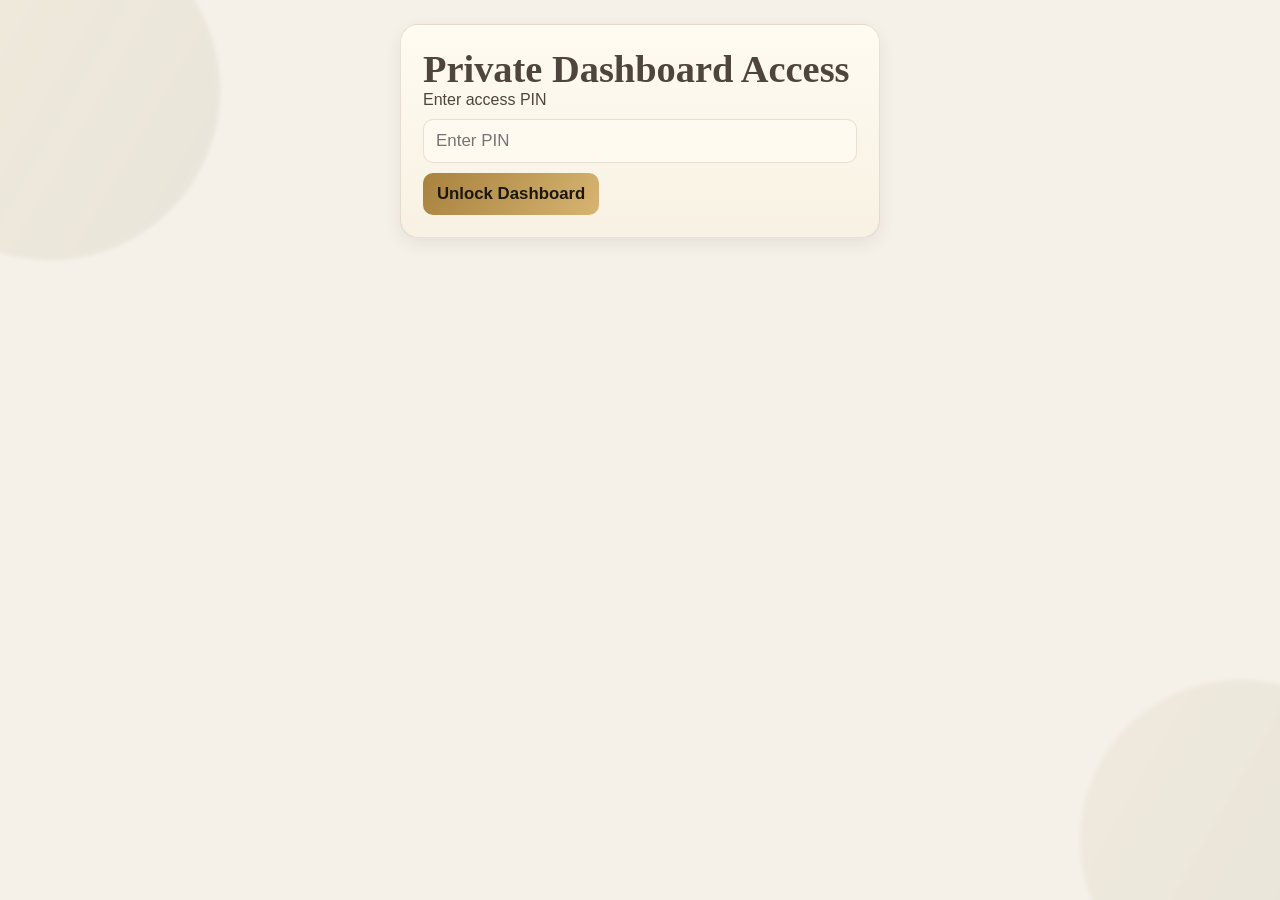
<file: admin.html>
<!doctype html>
<html lang="en">
  <head>
    <meta charset="UTF-8" />
    <meta name="viewport" content="width=device-width, initial-scale=1.0" />
    <title>Engagement Admin Dashboard</title>
    <meta name="description" content="Private admin dashboard for engagement invite." />
    <link rel="preconnect" href="https://fonts.googleapis.com" />
    <link rel="preconnect" href="https://fonts.gstatic.com" crossorigin />
    <link
      href="https://fonts.googleapis.com/css2?family=Cormorant+Garamond:ital,wght@0,400;0,500;0,600;0,700;1,400;1,500;1,600&display=swap"
      rel="stylesheet"
    />
    <link rel="stylesheet" href="styles.css" />
  </head>
  <body class="admin-page">
    <div class="bg-shape shape-1" aria-hidden="true"></div>
    <div class="bg-shape shape-2" aria-hidden="true"></div>

    <main class="container">
      <section id="authCard" class="card auth-card">
        <h1 class="dashboard-title">Private Dashboard Access</h1>
        <form id="authForm" class="stack" autocomplete="off">
          <label for="adminPin">Enter access PIN</label>
          <input id="adminPin" name="adminPin" type="password" placeholder="Enter PIN" required />
          <button class="btn" type="submit">Unlock Dashboard</button>
          <p id="authError" class="error-text" hidden>Incorrect PIN. Try again.</p>
        </form>
      </section>

      <section id="dashboard" hidden>
        <article class="card">
          <div class="admin-topbar">
            <h1 class="dashboard-title">Engagement Dashboard</h1>
            <button id="lockDashboard" class="btn btn-soft" type="button">Lock</button>
          </div>
          <p class="muted-text">Visible only after successful PIN access.</p>
          <p id="storageMode" class="muted-text"></p>
        </article>

        <section>
          <article class="card updates-card">
            <h2>Admin Panel</h2>
            <p class="muted-text">Database features have been removed for this project.</p>
          </article>
        </section>
      </section>
    </main>

    <script src="admin.js"></script>
  </body>
</html>
</file>
<file: styles.css>
:root {
  --bg: #f5f1e9;
  --bg2: #ece6dc;
  --ink: #4e463e;
  --muted: #786f66;
  --primary: #b79b7a;
  --accent: #5a4a3d;
  --card: #f8f8f8;
  --border: rgba(126, 112, 94, 0.18);
  --shadow: 0 6px 16px rgba(54, 44, 35, 0.08);
}

* {
  box-sizing: border-box;
}

body {
  margin: 0;
  font-family: "Montserrat", sans-serif;
  color: var(--ink);
  background: linear-gradient(180deg, #f5f1e9, #f5f1e9);
  min-height: 100vh;
}

body.intro-active {
  overflow: hidden;
}

.intro-overlay {
  position: fixed;
  inset: 0;
  display: grid;
  place-items: center;
  background: linear-gradient(160deg, rgba(255, 253, 246, 0.9), rgba(247, 239, 222, 0.9)),
    url("bg-ivory.jpg") center / cover no-repeat;
  z-index: 60;
  transition: opacity 0.75s ease, visibility 0.75s ease;
}

.intro-overlay[hidden] {
  display: none;
}

.intro-overlay.is-hidden {
  opacity: 0;
  visibility: hidden;
  pointer-events: none;
}

.intro-panel {
  position: relative;
  width: 100vw;
  height: 100vh;
  display: grid;
  justify-items: center;
  align-content: center;
}

.envelope-media {
  position: relative;
  width: 100vw;
  height: 100vh;
  overflow: hidden;
  background: #fff9ea;
}

.intro-video {
  position: absolute;
  inset: 0;
  width: 100%;
  height: 100%;
  object-fit: cover;
}

.intro-video {
  opacity: 1;
  pointer-events: none;
  transition: opacity 0.45s ease;
}

.bg-shape {
  position: fixed;
  pointer-events: none;
  border-radius: 999px;
  filter: blur(2px);
  opacity: 0.3;
  z-index: 0;
}

.shape-1 {
  width: 340px;
  height: 340px;
  top: -80px;
  left: -120px;
  background: linear-gradient(120deg, rgba(212, 173, 96, 0.28), rgba(92, 71, 35, 0.24));
}

.shape-2 {
  width: 320px;
  height: 320px;
  bottom: -100px;
  right: -120px;
  background: linear-gradient(120deg, rgba(190, 148, 73, 0.22), rgba(84, 67, 38, 0.28));
}

.invite-page .bg-shape {
  display: none;
}

.topbar,
.container {
  position: relative;
  z-index: 1;
}

.topbar {
  width: min(1100px, 92%);
  margin: 20px auto 8px;
  display: flex;
  align-items: center;
  justify-content: space-between;
  position: sticky;
  top: 10px;
  z-index: 25;
  padding: 10px 12px;
  border-radius: 999px;
  background: rgba(255, 248, 233, 0.78);
  border: 1px solid rgba(160, 126, 72, 0.28);
  backdrop-filter: blur(6px);
}

.brand {
  margin: 0;
  font-weight: 700;
  letter-spacing: 0.02em;
  color: #6b522b;
  text-shadow: none;
}

.container {
  width: 100%;
  margin: 0;
  display: grid;
  gap: 22px;
}

.container > :not(.landing-hero) {
  width: min(1100px, 92%);
  margin-inline: auto;
}

.invite-page .container > :not(.landing-hero) {
  width: 100%;
}

.invite-page .container {
  gap: 0;
}

.card {
  background: linear-gradient(180deg, rgba(255, 251, 241, 0.96), rgba(248, 241, 226, 0.96));
  border: 1px solid var(--border);
  border-radius: 18px;
  box-shadow: var(--shadow);
  backdrop-filter: blur(6px);
  padding: 22px;
  animation: fadeInUp 0.6s ease both;
}

.landing-hero {
  position: relative;
  min-height: 100vh;
  min-height: 100svh;
  border-radius: 0;
  overflow: hidden;
  display: grid;
  place-items: center;
  padding: 0;
  background: linear-gradient(180deg, rgba(255, 252, 245, 0.68), rgba(249, 242, 228, 0.68)),
    url("bg-ivory.jpg") center / cover no-repeat;
}

.hero-bg-video,
.hero-overlay {
  position: absolute;
  inset: 0;
}

.hero-bg-video {
  width: 100%;
  height: 100%;
  object-fit: cover;
  opacity: 0;
  transition: opacity 1.15s ease;
}

.hero-overlay {
  background:
    linear-gradient(
      180deg,
      rgba(34, 23, 11, 0.78) 0%,
      rgba(58, 40, 19, 0.52) 34%,
      rgba(56, 39, 19, 0.5) 66%,
      rgba(30, 20, 10, 0.78) 100%
    ),
    radial-gradient(circle at 50% 46%, rgba(18, 11, 5, 0.36) 0%, rgba(18, 11, 5, 0) 58%);
  opacity: 1;
  transition: opacity 1.2s ease;
}

body.hero-video-visible .hero-bg-video {
  opacity: 1;
}

body.hero-video-visible .hero-overlay {
  opacity: 0.94;
}

.hero-content {
  position: relative;
  z-index: 2;
  display: grid;
  gap: 12px;
  text-align: center;
  max-width: 920px;
  padding: 26px 28px 126px;
  border-radius: 0;
  background: transparent;
  border: 0;
  box-shadow: none;
  backdrop-filter: none;
}

.hero-ganesha {
  position: absolute;
  top: clamp(20px, 4vh, 42px);
  left: 0;
  right: 0;
  margin-inline: auto;
  width: clamp(66px, 7vw, 92px);
  height: clamp(66px, 7vw, 92px);
  z-index: 3;
  display: grid;
  place-items: center;
  opacity: 0.74;
  filter: drop-shadow(0 2px 8px rgba(12, 8, 4, 0.45));
  animation: ikOnkarFade 1.5s ease forwards, ikOnkarFloat 8s ease-in-out infinite;
}

.hero-ganesha-img {
  width: 100%;
  height: 100%;
  object-fit: contain;
  filter:
    brightness(0)
    saturate(100%)
    invert(100%)
    drop-shadow(0 0 8px rgba(246, 237, 224, 0.28));
}

.hero-line {
  margin: 0;
  color: #f6ede0;
  text-shadow: 0 2px 8px rgba(16, 10, 5, 0.55);
}

.hero-names {
  font-family: "Playfair Display", serif;
  font-size: clamp(2.5rem, 7.4vw, 5.2rem);
  line-height: 1.08;
  font-weight: 500;
  font-style: italic;
  letter-spacing: 0.02em;
}

.hero-message {
  max-width: 820px;
  margin-inline: auto;
  color: #efe4d3;
  font-size: clamp(1rem, 2.2vw, 1.28rem);
  line-height: 1.65;
  letter-spacing: 0.01em;
  font-family: "Source Sans 3", sans-serif;
}

.hero-blessing-line {
  max-width: 900px;
  font-size: clamp(0.92rem, 1.5vw, 1.1rem);
  letter-spacing: 0.26em;
  text-transform: uppercase;
  line-height: 1.45;
  font-family: "Source Sans 3", sans-serif;
}

.hero-grandmother-name {
  display: block;
  margin-block: 6px;
  font-size: clamp(1.1rem, 2vw, 1.48rem);
  letter-spacing: 0.1em;
}

.hero-ceremony {
  color: #f4deab;
  font-family: "Playfair Display", serif;
  font-size: clamp(1.55rem, 3.3vw, 2.3rem);
  font-style: italic;
  font-weight: 600;
  line-height: 1.3;
  letter-spacing: 0.05em;
}

.reveal-line {
  opacity: 0;
  transform: translateY(28px);
  filter: blur(6px);
}

body.intro-complete .reveal-line {
  animation: lineReveal 1.55s cubic-bezier(0.22, 0.7, 0.18, 1) forwards;
  animation-delay: var(--line-delay, 0s);
}

.hero-scroll-cue {
  position: absolute;
  bottom: 20px;
  left: 50%;
  transform: translateX(-50%);
  z-index: 2;
  display: grid;
  justify-items: center;
  gap: 1px;
  text-decoration: none;
  color: #efe2ce;
  text-transform: uppercase;
  letter-spacing: 0.23em;
  font-size: 0.8rem;
  text-shadow: 0 2px 8px rgba(16, 10, 5, 0.52);
  pointer-events: none;
  white-space: nowrap;
}

.hero-arrow {
  font-size: 1.8rem;
  line-height: 1;
  animation: arrowBounce 1.2s ease-in-out infinite;
  color: #f4ead9;
  text-shadow: 0 2px 8px rgba(16, 10, 5, 0.58);
}

.audio-toggle {
  position: fixed;
  right: max(14px, env(safe-area-inset-right));
  bottom: max(14px, calc(env(safe-area-inset-bottom) + 14px));
  width: 58px;
  height: 58px;
  border-radius: 999px;
  border: 2px solid rgba(255, 245, 224, 0.92);
  background: rgba(36, 24, 14, 0.84);
  color: #fff7e6;
  display: grid;
  place-items: center;
  cursor: pointer;
  z-index: 9999;
  backdrop-filter: blur(8px);
  box-shadow: 0 10px 26px rgba(18, 11, 6, 0.4);
  transition: transform 0.2s ease, background 0.2s ease;
}

.audio-toggle:hover {
  transform: translateY(-1px);
  background: rgba(46, 33, 22, 0.76);
}

.audio-toggle .audio-icon {
  width: 24px;
  height: 24px;
  stroke: currentColor;
  fill: none;
  stroke-width: 2.1;
  stroke-linecap: round;
  stroke-linejoin: round;
}

.audio-toggle .icon-off {
  display: none;
}

.audio-toggle.is-muted .icon-on {
  display: none;
}

.audio-toggle.is-muted .icon-off {
  display: block;
}


.muted-text {
  color: var(--muted);
  margin: 6px 0 0;
}

.error-text {
  color: #f4a88c;
  margin: 4px 0 0;
  font-size: 0.92rem;
}

.event-meta {
  display: grid;
  grid-template-columns: repeat(3, minmax(0, 1fr));
  gap: 12px;
}

.event-meta .label {
  margin: 0;
  font-size: 0.78rem;
  text-transform: uppercase;
  color: var(--muted);
}

.event-meta p {
  margin: 4px 0 0;
}

.grid-two {
  display: grid;
  grid-template-columns: 1fr;
  gap: 18px;
}

.invite-page .grid-two {
  grid-template-columns: 1fr;
  gap: 0;
  width: 100%;
}

.invite-page .card {
  width: 100%;
  margin: 0;
  border-radius: 0;
  border: 0;
  box-shadow: none;
  padding: clamp(26px, 4vw, 44px) min(8vw, 72px);
}

h2 {
  margin-top: 0;
  margin-bottom: 14px;
  font-family: "Cormorant", serif;
  font-size: 2rem;
  font-style: italic;
  font-weight: 600;
}

.dashboard-title {
  margin: 0;
  font-family: "Cormorant", serif;
  font-size: clamp(1.8rem, 3.6vw, 2.4rem);
}

.admin-topbar {
  display: flex;
  align-items: center;
  justify-content: space-between;
  gap: 10px;
}

.auth-card {
  max-width: 480px;
  margin: 24px auto;
}

.stack {
  display: grid;
  gap: 10px;
}

input,
select {
  width: 100%;
  border: 1px solid var(--border);
  border-radius: 10px;
  padding: 11px 12px;
  font: inherit;
  background: rgba(255, 251, 241, 0.92);
  color: var(--ink);
  font-family: "Montserrat", sans-serif;
  font-size: 1.06rem;
}

.btn {
  border: 0;
  background: linear-gradient(120deg, #a8823f, #d7b471);
  color: #1c1710;
  font-family: "Montserrat", sans-serif;
  font-size: 1.05rem;
  padding: 11px 14px;
  border-radius: 10px;
  font-weight: 600;
  cursor: pointer;
  text-decoration: none;
  display: inline-flex;
  width: fit-content;
}

.btn-soft {
  background: rgba(255, 248, 232, 0.92);
  color: var(--accent);
  border: 1px solid var(--border);
}

.countdown {
  display: grid;
  grid-template-columns: repeat(2, minmax(0, 1fr));
  gap: 14px;
}

.countdown div {
  background: #f8f8f8;
  border: 0;
  border-radius: 12px;
  padding: 16px 10px;
  text-align: center;
  box-shadow: 0 4px 12px rgba(73, 61, 49, 0.12);
}

.countdown div.is-seconds {
  animation: secondsGlow 2.8s ease-in-out infinite;
}

.countdown span {
  display: block;
  font-size: clamp(2rem, 3.8vw, 2.6rem);
  font-weight: 400;
  color: #4f463f;
  font-family: "Montserrat", sans-serif;
}

.countdown small {
  color: #9a8f83;
  letter-spacing: 0.28em;
  text-transform: uppercase;
  font-size: 0.72rem;
  font-weight: 500;
}

.countdown-card {
  background: #f5f1e9;
  border-color: transparent;
  text-align: center;
  position: relative;
  overflow: hidden;
}

.invite-page .countdown-card {
  background: #f5f1e9;
  padding-top: clamp(40px, 8vw, 86px);
  padding-bottom: clamp(28px, 6vw, 56px);
}

.countdown-card::before {
  content: "";
  position: absolute;
  inset: -16% -8%;
  background:
    radial-gradient(circle at 14% 22%, rgba(198, 167, 94, 0.1), transparent 44%),
    radial-gradient(circle at 84% 78%, rgba(198, 167, 94, 0.08), transparent 42%);
  transform: translate3d(0, var(--parallax-shift, 0px), 0);
  will-change: transform;
  pointer-events: none;
}

.countdown-card > * {
  position: relative;
  z-index: 1;
}

.invitation-card {
  text-align: center;
  background:
    radial-gradient(circle at 10% 14%, rgba(204, 168, 102, 0.22), transparent 34%),
    radial-gradient(circle at 90% 80%, rgba(189, 145, 77, 0.2), transparent 36%),
    linear-gradient(180deg, rgba(255, 251, 244, 0.96), rgba(247, 236, 213, 0.96));
  color: #392a19;
  position: relative;
}

.invitation-card::before,
.invitation-card::after {
  content: "";
  position: absolute;
  left: min(8vw, 70px);
  right: min(8vw, 70px);
  height: 1px;
  background: linear-gradient(90deg, transparent, rgba(124, 93, 49, 0.62), transparent);
}

.invitation-card::before {
  top: clamp(30px, 4.8vw, 44px);
}

.invitation-card::after {
  bottom: clamp(30px, 4.8vw, 44px);
}

.invite-intro {
  margin: 0;
  font-size: clamp(1rem, 2vw, 1.2rem);
  text-transform: uppercase;
  letter-spacing: 0.22em;
  color: #735936;
}

.invite-hosts {
  margin: clamp(16px, 2.6vw, 24px) 0 0;
  font-size: clamp(1.36rem, 3.2vw, 2.05rem);
  line-height: 1.2;
  font-weight: 600;
}

.invite-copy {
  margin: clamp(16px, 2.8vw, 26px) auto 0;
  max-width: 800px;
  font-size: clamp(1.15rem, 2.2vw, 1.45rem);
  color: #5f4729;
  font-style: italic;
}

.invite-couple {
  margin: clamp(18px, 2.6vw, 28px) 0 0;
  font-size: clamp(2rem, 5vw, 3.5rem);
  line-height: 1.05;
  color: #302213;
  font-style: italic;
}

.invite-couple span {
  display: block;
  margin: 8px 0;
  font-size: clamp(1.06rem, 2vw, 1.32rem);
  text-transform: uppercase;
  letter-spacing: 0.18em;
  font-style: normal;
  color: #725738;
}

.divider-row {
  width: min(1100px, 92%);
  margin: 0 auto;
  display: flex;
  align-items: center;
  justify-content: center;
  gap: 12px;
  padding: 22px 20px 28px;
}

.divider-row span:first-child,
.divider-row span:last-child {
  width: 72px;
  height: 1px;
  background: rgba(183, 154, 109, 0.3);
}

.divider-heart {
  color: #c5a47b;
  font-size: 0.88rem;
  line-height: 1;
}

.venue-section {
  width: min(1100px, 92%);
  margin: 0 auto;
  padding: 8px 20px 34px;
  text-align: center;
}

.venue-section h2 {
  margin-bottom: 10px;
}

.venue-note {
  margin: 0 0 20px;
  color: #7f746b;
  font-size: clamp(0.88rem, 1.1vw, 0.98rem);
}

.ceremony-tabs-card {
  max-width: 900px;
  margin: 0 auto;
  background: #f5efe6;
  border-radius: 20px;
  border: 1px solid rgba(160, 133, 94, 0.18);
  box-shadow: 0 10px 24px rgba(56, 44, 27, 0.07);
  padding: clamp(18px, 2.8vw, 28px);
  text-align: left;
  position: relative;
  overflow: hidden;
}

.ceremony-tabs-card::before {
  content: "";
  position: absolute;
  inset: -14%;
  background: radial-gradient(circle at 16% 80%, rgba(198, 167, 94, 0.07), transparent 44%);
  transform: translate3d(0, var(--parallax-shift, 0px), 0);
  will-change: transform;
  pointer-events: none;
}

.ceremony-tabs-card > * {
  position: relative;
  z-index: 1;
}

.ceremony-tabs {
  position: relative;
  display: grid;
  grid-template-columns: repeat(2, minmax(0, 1fr));
  gap: 8px;
  padding: 6px;
  border-radius: 999px;
  background: #efe6d8;
}

.ceremony-tabs-indicator {
  position: absolute;
  top: 6px;
  left: 6px;
  height: calc(100% - 12px);
  width: calc(50% - 10px);
  border-radius: 999px;
  background: linear-gradient(120deg, #c9a774, #b88e58);
  transition: transform 0.3s ease, width 0.3s ease;
  box-shadow: 0 4px 10px rgba(134, 97, 45, 0.18);
  pointer-events: none;
}

.ceremony-tab {
  position: relative;
  z-index: 1;
  border: 0;
  border-radius: 999px;
  background: transparent;
  color: #7a6a58;
  font-family: "Montserrat", sans-serif;
  font-size: 0.9rem;
  font-weight: 500;
  padding: 12px 14px;
  cursor: pointer;
  transition: color 0.3s ease, background-color 0.3s ease;
}

.ceremony-tab.is-active {
  color: #fff;
}

.ceremony-tab:focus-visible {
  outline: 2px solid rgba(190, 150, 88, 0.42);
  outline-offset: 2px;
}

.ceremony-panels {
  margin-top: 20px;
  transition: opacity 0.26s ease-in-out;
}

.ceremony-panels.is-fading {
  opacity: 0;
}

.ceremony-panel {
  animation: ceremonyPanelFade 0.28s ease-in-out;
}

.ceremony-place {
  margin: 0;
  font-family: "Montserrat", sans-serif;
  font-size: clamp(0.98rem, 1.3vw, 1.12rem);
  font-style: normal;
  font-weight: 600;
  color: #584f47;
}

.ceremony-address,
.ceremony-note-copy {
  margin: 8px 0 0;
  font-family: "Montserrat", sans-serif;
  font-size: clamp(0.88rem, 1.1vw, 0.98rem);
  line-height: 1.5;
  color: #6f645a;
}

.ceremony-time {
  margin: 8px 0 0;
  font-family: "Montserrat", sans-serif;
  font-size: clamp(0.88rem, 1.1vw, 0.98rem);
  color: #7b5f3b;
  font-weight: 600;
  letter-spacing: 0.01em;
}

.ceremony-meta-line {
  display: flex;
  align-items: flex-start;
  gap: 8px;
}

.ceremony-icon {
  width: 16px;
  height: 16px;
  flex: 0 0 16px;
  margin-top: 2px;
  color: #b08e66;
  stroke: currentColor;
  fill: none;
  stroke-width: 2;
  stroke-linecap: round;
  stroke-linejoin: round;
}

.ceremony-map-wrap {
  border-radius: 14px;
  overflow: hidden;
  border: 1px solid rgba(163, 136, 98, 0.2);
  margin-top: 16px;
  background: #e5dccf;
}

.ceremony-map-wrap iframe {
  width: 100%;
  min-height: 240px;
  border: 0;
}

.ceremony-action {
  margin-top: 16px;
  display: inline-flex;
  align-items: center;
  justify-content: center;
  min-width: 228px;
  border-radius: 10px;
  border: 1px solid #5a4428;
  color: #fff;
  background: #5a4428;
  text-decoration: none;
  font-family: "Montserrat", sans-serif;
  font-size: 0.88rem;
  font-weight: 500;
  padding: 11px 18px;
  transition: background-color 0.3s ease, color 0.3s ease, border-color 0.3s ease;
}

.ceremony-action:hover {
  background: #6b5232;
  border-color: #6b5232;
  color: #fff;
}

.queries-strip {
  width: 100%;
  margin: 8px 0 0;
  padding: 26px 20px;
  background: #f8f8f8;
  text-align: center;
  border-top: 1px solid rgba(140, 116, 76, 0.12);
  border-bottom: 1px solid rgba(140, 116, 76, 0.12);
}

.queries-strip h3 {
  margin: 0 0 12px;
  font-size: clamp(1.36rem, 2.2vw, 1.8rem);
  color: #5a4a3d;
  font-style: italic;
  font-family: "Cormorant", serif;
  font-weight: 600;
}

.queries-strip p {
  margin: 0;
  color: #756b63;
  font-size: clamp(0.83rem, 1.05vw, 0.94rem);
  display: flex;
  align-items: center;
  justify-content: center;
  gap: 16px;
  flex-wrap: wrap;
}

.queries-strip .query-item {
  display: inline-flex;
  align-items: center;
  gap: 6px;
}

.queries-strip a {
  color: inherit;
  text-decoration: underline;
  text-underline-offset: 3px;
  text-decoration-thickness: 1px;
}

.blessings-section {
  width: 100%;
  margin: 0;
  padding: clamp(72px, 8vw, 92px) 20px clamp(96px, 11vw, 116px);
  background: linear-gradient(180deg, #fff7ef 0%, #f9eee3 100%);
  text-align: center;
  position: relative;
  overflow: hidden;
}

.blessings-section::before {
  content: "ॐ";
  position: absolute;
  left: 50%;
  top: 50%;
  transform: translate(-50%, calc(-50% + var(--parallax-shift, 0px)));
  font-family: "Cormorant", serif;
  font-size: clamp(7rem, 16vw, 12rem);
  font-weight: 600;
  line-height: 1;
  color: rgba(212, 175, 55, 0.08);
  filter: blur(2.2px);
  text-shadow: 0 0 22px rgba(212, 175, 55, 0.1);
  will-change: transform;
  pointer-events: none;
  user-select: none;
}

.blessings-section::after {
  content: "";
  position: absolute;
  inset: 0;
  background: linear-gradient(120deg, rgba(255, 255, 255, 0.26), rgba(255, 255, 255, 0));
  pointer-events: none;
}

.blessings-content {
  position: relative;
  z-index: 2;
  max-width: 920px;
  margin: 0 auto;
}

.blessings-content h2 {
  margin: 0 0 22px;
  color: #bc9650;
  font-size: 2rem;
  font-family: "Cormorant", serif;
  font-style: italic;
  font-weight: 600;
}

.blessings-content p {
  margin: 0;
  color: #5f5144;
  font-family: "Montserrat", sans-serif;
  font-size: clamp(0.92rem, 1.1vw, 1rem);
  line-height: 1.86;
  font-weight: 400;
}

.blessings-divider {
  width: min(920px, 88%);
  margin: 0 auto;
  height: 1px;
  background: linear-gradient(
    90deg,
    rgba(212, 175, 55, 0) 0%,
    rgba(212, 175, 55, 0.62) 50%,
    rgba(212, 175, 55, 0) 100%
  );
}

.blessings-divider:first-child {
  margin-bottom: clamp(40px, 4.6vw, 56px);
}

.blessings-divider:last-child {
  margin-top: clamp(40px, 4.6vw, 56px);
}

.reveal-on-scroll {
  opacity: 1;
  transform: none;
}

body.motion-enabled .reveal-on-scroll {
  opacity: 0;
  transform: translate3d(0, 24px, 0);
  transition:
    opacity 760ms cubic-bezier(0.22, 1, 0.36, 1),
    transform 760ms cubic-bezier(0.22, 1, 0.36, 1);
  transition-delay: var(--reveal-delay, 0ms);
  will-change: opacity, transform;
}

body.motion-enabled .reveal-on-scroll.from-left {
  transform: translate3d(-20px, 0, 0);
}

body.motion-enabled .reveal-on-scroll.from-right {
  transform: translate3d(20px, 0, 0);
}

body.motion-enabled .reveal-on-scroll.from-up {
  transform: translate3d(0, 24px, 0);
}

body.motion-enabled .reveal-on-scroll.fade-only {
  transform: none;
}

body.motion-enabled .reveal-on-scroll.is-visible {
  opacity: 1;
  transform: translate3d(0, 0, 0);
}

.invite-footer {
  width: 100%;
  margin: 0;
  padding: clamp(100px, 11vw, 120px) 20px;
  background: #ede3d2;
  color: #6b6158;
  display: flex;
  flex-direction: column;
  justify-content: center;
  align-items: center;
  gap: 8px;
  text-align: center;
}

.invite-footer .footer-icon {
  margin: 0 0 10px;
  font-size: clamp(1.45rem, 2.5vw, 1.95rem);
  line-height: 0.72;
  transform: translateY(3px);
  color: #c5a47b;
}

.invite-footer h3 {
  margin: 0;
  font-size: clamp(1.4rem, 2.6vw, 1.9rem);
  color: #554b42;
  opacity: 0.9;
  font-style: italic;
  font-weight: 600;
  font-family: "Cormorant", serif;
}

.invite-footer .footer-date {
  margin: 0;
  font-size: clamp(0.88rem, 1.2vw, 1rem);
  color: #7f746b;
  opacity: 0.9;
}

.invite-footer .footer-hosts {
  margin: 6px 0 0;
  font-size: clamp(0.92rem, 1.15vw, 1.02rem);
  opacity: 0.9;
}

.invite-footer .footer-credits {
  margin: clamp(18px, 3vw, 28px) 0 0;
  font-size: clamp(0.78rem, 1vw, 0.88rem);
  color: #8c8175;
  opacity: 0.9;
}

.invite-footer .footer-credits a {
  color: #765833;
  text-decoration-color: rgba(118, 88, 51, 0.45);
  text-underline-offset: 4px;
}

@media (min-width: 901px) and (min-aspect-ratio: 13/8) {
  .invite-page .countdown {
    grid-template-columns: repeat(4, minmax(0, 1fr));
  }
}

.countdown-card h2 {
  font-size: clamp(2rem, 2.9vw, 2.7rem);
  margin-bottom: 6px;
  color: #584f47;
  font-family: "Cormorant", serif;
  font-weight: 600;
}

.countdown-sub {
  margin: 0 0 18px;
  font-size: clamp(0.88rem, 1.1vw, 0.98rem);
  color: #7f746b;
  line-height: 1.2;
  font-family: "Montserrat", sans-serif;
  font-style: normal;
}

.countdown-main-datetime {
  margin: 0 0 8px;
  font-size: clamp(1rem, 1.5vw, 1.22rem);
  color: #726658;
  font-weight: 500;
  letter-spacing: 0.04em;
  text-transform: uppercase;
  font-family: "Montserrat", sans-serif;
  display: inline-flex;
  align-items: center;
  gap: 8px;
}

.countdown-main-datetime span {
  display: inline-block;
}

.our-story-section {
  width: min(1100px, 92%);
  margin: 0 auto;
  padding: 6px 20px 20px;
}

.our-story-card {
  display: grid;
  grid-template-columns: minmax(280px, 1fr) minmax(300px, 1.05fr);
  gap: clamp(20px, 3.8vw, 44px);
  align-items: center;
  padding: clamp(18px, 3vw, 34px);
  border-radius: 22px;
  border: 1px solid rgba(188, 165, 136, 0.38);
  background:
    radial-gradient(circle at 10% 18%, rgba(255, 255, 255, 0.5) 0, transparent 48%),
    radial-gradient(circle at 92% 88%, rgba(255, 255, 255, 0.4) 0, transparent 40%),
    linear-gradient(180deg, rgba(246, 238, 228, 0.95), rgba(241, 232, 219, 0.95));
  box-shadow: 0 10px 24px rgba(76, 60, 42, 0.1);
  position: relative;
  overflow: hidden;
}

.our-story-card::before {
  content: "";
  position: absolute;
  inset: -12%;
  background: radial-gradient(circle at 78% 22%, rgba(198, 167, 94, 0.09), transparent 46%);
  transform: translate3d(0, var(--parallax-shift, 0px), 0);
  will-change: transform;
  pointer-events: none;
}

.our-story-card > * {
  position: relative;
  z-index: 1;
}

.our-story-photo-wrap {
  margin: 0;
  border-radius: 28px;
  overflow: hidden;
  border: 2px solid rgba(232, 217, 196, 0.95);
  box-shadow: 0 8px 20px rgba(71, 55, 37, 0.16);
  aspect-ratio: 4 / 3;
}

.our-story-photo {
  width: 100%;
  height: 100%;
  object-fit: cover;
  object-position: center;
  display: block;
}

.our-story-content {
  text-align: center;
  color: #51463d;
}

.our-story-content h2 {
  margin: 0 0 18px;
  font-size: 2rem;
  color: #5a4a3d;
  font-family: "Cormorant", serif;
  font-style: italic;
  font-weight: 600;
}

.our-story-content h2::before,
.our-story-content h2::after {
  content: "✧";
  font-size: 0.48em;
  color: #ccb392;
  margin: 0 14px;
  vertical-align: middle;
}

.our-story-copy {
  margin: 0;
  font-family: "Montserrat", sans-serif;
  font-size: clamp(0.92rem, 1.12vw, 1.02rem);
  line-height: 1.9;
  color: #7f746b;
  max-width: 620px;
  margin-inline: auto;
}

.our-story-monogram {
  margin: 22px auto 0;
  display: flex;
  align-items: center;
  justify-content: center;
  gap: 14px;
  font-family: "Cormorant", serif;
  font-size: 2rem;
  color: #b79b7a;
  font-style: italic;
  font-weight: 600;
  line-height: 1;
}

.our-story-monogram span {
  width: clamp(72px, 7vw, 130px);
  height: 1px;
  background: rgba(186, 157, 122, 0.46);
}

.icon {
  display: inline-block;
  width: 1em;
  height: 1em;
  vertical-align: middle;
}

.icon-calendar {
  width: 16px;
  height: 16px;
  color: #a08564;
  stroke: currentColor;
  fill: none;
  stroke-width: 2;
  stroke-linecap: round;
  stroke-linejoin: round;
}

.icon-phone {
  width: 15px;
  height: 15px;
  color: #8e7f71;
  stroke: currentColor;
  fill: none;
  stroke-width: 2;
  stroke-linecap: round;
  stroke-linejoin: round;
  transform: translateY(-1px);
}

.icon-heart {
  width: 18px;
  height: 18px;
}

.icon-heart-filled {
  color: #c5a47b;
  fill: currentColor;
  stroke: currentColor;
  stroke-width: 1.3;
}

.icon-heart-outline {
  color: #c5a47b;
  fill: none;
  stroke: currentColor;
  stroke-width: 1.9;
  stroke-linecap: round;
  stroke-linejoin: round;
}

.updates-list {
  margin: 12px 0 0;
  padding: 0;
  list-style: none;
  display: grid;
  gap: 8px;
}

.updates-list li {
  background: rgba(255, 248, 234, 0.94);
  border: 1px solid var(--border);
  padding: 10px;
  border-radius: 10px;
}

.map-wrap {
  border-radius: 12px;
  overflow: hidden;
  border: 0;
  margin-bottom: 14px;
  background: #ded7cd;
}

iframe {
  width: 100%;
  min-height: 250px;
  border: 0;
}

.gallery {
  display: grid;
  grid-template-columns: repeat(4, 1fr);
  gap: 10px;
}

.photo {
  border: 0;
  border-radius: 12px;
  background-size: cover;
  background-position: center;
  aspect-ratio: 4 / 5;
  cursor: pointer;
  transition: transform 0.2s ease;
}

.photo:hover {
  transform: translateY(-2px) scale(1.01);
}

.lightbox {
  position: fixed;
  inset: 0;
  background: rgba(122, 92, 50, 0.45);
  display: grid;
  place-items: center;
  z-index: 30;
  padding: 18px;
}

.lightbox[hidden] {
  display: none;
}

.lightbox img {
  max-width: min(920px, 95vw);
  max-height: 82vh;
  border-radius: 14px;
  object-fit: cover;
}

.lightbox .btn {
  position: absolute;
  top: 22px;
  right: 22px;
}

@keyframes fadeInUp {
  from {
    opacity: 0;
    transform: translateY(10px);
  }

  to {
    opacity: 1;
    transform: translateY(0);
  }
}

@keyframes lineReveal {
  from {
    opacity: 0;
    transform: translateY(28px);
    filter: blur(6px);
  }

  to {
    opacity: 1;
    transform: translateY(0);
    filter: blur(0);
  }
}

@keyframes ceremonyPanelFade {
  from {
    opacity: 0;
  }

  to {
    opacity: 1;
  }
}

@keyframes secondsGlow {
  0%,
  100% {
    box-shadow: 0 4px 12px rgba(73, 61, 49, 0.12);
  }

  50% {
    box-shadow: 0 6px 16px rgba(183, 145, 84, 0.22);
  }
}

@keyframes arrowBounce {
  0%,
  100% {
    transform: translateY(0);
  }

  50% {
    transform: translateY(8px);
  }
}

@keyframes ikOnkarFade {
  from {
    opacity: 0;
    transform: translateY(8px);
  }

  to {
    opacity: 0.9;
    transform: translateY(0);
  }
}

@keyframes ikOnkarFloat {
  0%,
  100% {
    transform: translateY(0);
  }

  50% {
    transform: translateY(-3px);
  }
}

@media (max-width: 900px) {
  .event-meta,
  .gallery {
    grid-template-columns: 1fr;
  }

  .topbar {
    margin-top: 12px;
    top: 6px;
  }

  .card {
    padding: 18px;
  }

  .invite-page .countdown-card {
    padding-top: 44px;
    padding-bottom: 44px;
  }

  .invitation-card::before,
  .invitation-card::after {
    left: 20px;
    right: 20px;
  }

  .hero-content {
    width: calc(100% - 28px);
    max-width: none;
    gap: 10px;
    padding: 18px 14px 82px;
    border-radius: 14px;
  }

  .hero-message {
    font-size: clamp(0.96rem, 4.3vw, 1.1rem);
    line-height: 1.58;
  }

  .hero-blessing-line {
    font-size: 0.78rem;
    letter-spacing: 0.12em;
    line-height: 1.45;
  }

  .hero-grandmother-name {
    margin-block: 4px;
    font-size: clamp(0.96rem, 4.6vw, 1.18rem);
    letter-spacing: 0.08em;
  }

  .hero-names {
    font-size: clamp(2rem, 10vw, 2.8rem);
  }

  .hero-ceremony {
    font-size: clamp(1.24rem, 6vw, 1.65rem);
  }

  .hero-scroll-cue {
    bottom: 14px;
    letter-spacing: 0.11em;
    font-size: 0.72rem;
  }

  .audio-toggle {
    width: 54px;
    height: 54px;
  }

  .countdown {
    gap: 12px;
  }

  .countdown span {
    font-size: 2.2rem;
  }

  .countdown small {
    font-size: 0.8rem;
    letter-spacing: 0.12em;
  }

  .venue-section {
    padding: 14px 12px 28px;
  }

  .ceremony-tabs-card {
    padding: 14px;
    border-radius: 16px;
  }

  .ceremony-tab {
    font-size: 0.84rem;
    padding: 10px 10px;
  }

  .ceremony-panels {
    margin-top: 14px;
  }

  .ceremony-place {
    font-size: clamp(0.98rem, 4.2vw, 1.12rem);
  }

  .ceremony-address,
  .ceremony-note-copy,
  .ceremony-time {
    font-size: clamp(0.88rem, 1.1vw, 0.98rem);
  }

  .ceremony-map-wrap iframe {
    min-height: 220px;
  }

  .ceremony-action {
    width: 100%;
    min-width: 0;
  }

  .queries-strip {
    padding: 22px 14px;
  }

  .queries-strip p {
    line-height: 1.7;
    flex-direction: column;
    align-items: center;
    gap: 8px;
  }

  .countdown-main-datetime {
    font-size: clamp(0.88rem, 4vw, 1rem);
  }

  .our-story-section {
    padding: 10px 12px 18px;
  }

  .our-story-card {
    grid-template-columns: 1fr;
    gap: 16px;
    padding: 14px;
    border-radius: 16px;
  }

  .our-story-photo-wrap {
    border-radius: 20px;
  }

  .our-story-content h2 {
    margin-bottom: 10px;
    font-size: 2rem;
  }

  .our-story-content h2::before,
  .our-story-content h2::after {
    margin: 0 8px;
  }

  .our-story-copy {
    font-size: clamp(0.88rem, 1.1vw, 0.98rem);
  }

  .our-story-monogram {
    margin-top: 14px;
    font-size: 2rem;
    gap: 8px;
  }

  .our-story-monogram span {
    width: clamp(44px, 17vw, 72px);
  }

  .hero-ganesha {
    top: clamp(14px, 3.2vh, 26px);
    width: clamp(58px, 16vw, 72px);
    height: clamp(58px, 16vw, 72px);
  }

  .blessings-section {
    padding: 64px 14px;
  }

  .blessings-content h2 {
    margin-bottom: 16px;
    font-size: 2rem;
  }

  .blessings-content p {
    font-size: clamp(0.88rem, 1.1vw, 0.98rem);
  }

  .blessings-divider:first-child {
    margin-bottom: 28px;
  }

  .blessings-divider:last-child {
    margin-top: 28px;
  }

  iframe {
    min-height: 240px;
  }

}
</file>
